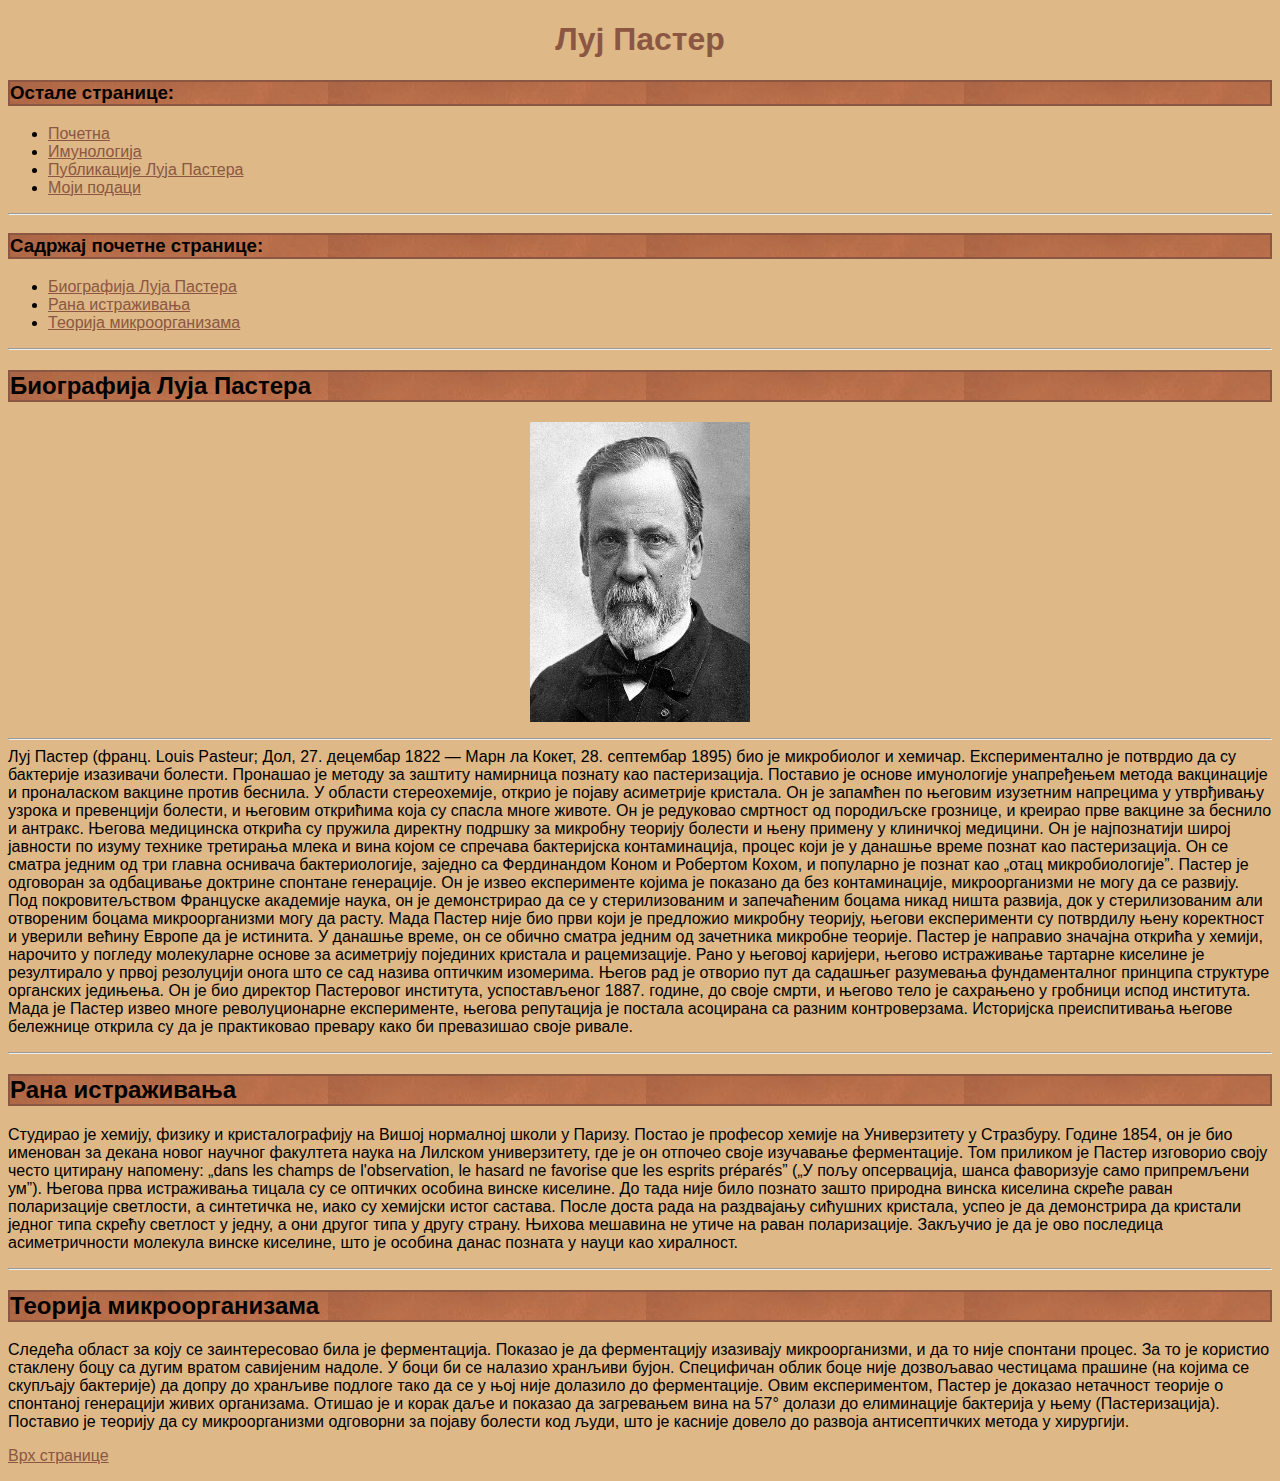
<file: index.html>
<!DOCTYPE html>
<html>
    <head>
        <meta charset="utf-8">
        <title>Luj Paster</title>
        <link rel="stylesheet" href="stilovi.css">
    </head>
    <body>
        <h1>Луј Пастер</h1>

        <h3>Остале странице:</h3>
            <ul>
                <li><a href="#">Почетна</a></li>
                <li><a href="posebne stranice/vezba5.1_Perisic_Milica.html">Имунологија</a> </li>
                <li><a href="posebne stranice/vezba5.2_Perisic_Milica.html">Публикације Луја Пастера</a></li>
                <li><a href="posebne stranice/vezba5.3_Perisic_Milica.html">Моји подаци</a></li>
            </ul>
     
        <hr>
        <h3>Садржај почетне странице:</h3>
        <ul>

        <li><a href="#Биографија">Биографија Луја Пастера</a></li>
        <li><a href="#Рана истраживања">Рана истраживања</a></li>
        <li><a href="#Теорија микроорганизама">Теорија микроорганизама</a></li>
        </ul>
        <hr>
        

        <h2 id="Биографија">Биографија Луја Пастера</h2>
        <p>
            <img style="display: block; margin-left: auto; margin-right: auto; " title="Фрнацуски микробиолог и хемичар"height="300" width="220" src="slike/Louis_Pasteur.jpg" alt="Луј Пастер">
            <hr>

            Луј Пастер (франц. Louis Pasteur; Дол, 27. децембар 1822 — Марн ла Кокет, 28. септембар 1895) био је микробиолог и хемичар. Експериментално је потврдио да су бактерије изазивачи болести. Пронашао је методу за заштиту намирница познату као пастеризација. Поставио је основе имунологије унапређењем метода вакцинације и проналаском вакцине против беснила. У области стереохемије, открио је појаву асиметрије кристала. Он је запамћен по његовим изузетним напрецима у утврђивању узрока и превенцији болести, и његовим открићима која су спасла многе животе. Он је редуковао смртност од породиљске грознице, и креирао прве вакцине за беснило и антракс. Његова медицинска открића су пружила директну подршку за микробну теорију болести и њену примену у клиничкој медицини. Он је најпознатији широј јавности по изуму технике третирања млека и вина којом се спречава бактеријска контаминација, процес који је у данашње време познат као пастеризација. Он се сматра једним од три главна оснивача бактериологије, заједно са Фердинандом Коном и Робертом Кохом, и популарно је познат као „отац микробиологије”.
            Пастер је одговоран за одбацивање доктрине спонтане генерације. Он је извео експерименте којима је показано да без контаминације, микроорганизми не могу да се развију. Под покровитељством Француске академије наука, он је демонстрирао да се у стерилизованим и запечаћеним боцама никад ништа развија, док у стерилизованим али отвореним боцама микроорганизми могу да расту. Мада Пастер није био први који је предложио микробну теорију, његови експерименти су потврдилу њену коректност и уверили већину Европе да је истинита. У данашње време, он се обично сматра једним од зачетника микробне теорије. Пастер је направио значајна открића у хемији, нарочито у погледу молекуларне основе за асиметрију појединих кристала и рацемизације. Рано у његовој каријери, његово истраживање тартарне киселине је резултирало у првој резолуцији онога што се сад назива оптичким изомерима. Његов рад је отворио пут да садашњег разумевања фундаменталног принципа структуре органских једињења.
            Он је био директор Пастеровог института, успостављеног 1887. године, до своје смрти, и његово тело је сахрањено у гробници испод института. Мада је Пастер извео многе револуционарне експерименте, његова репутација је постала асоцирана са разним контроверзама. Историјска преиспитивања његове бележнице открила су да је практиковао превару како би превазишао своје ривале.
        </p>
        <hr>
        <h2 id="Рана истраживања">Рана истраживања</h2>
        <p>Студирао је хемију, физику и кристалографију на Вишој нормалној школи у Паризу. Постао је професор хемије на Универзитету у Стразбуру. Године 1854, он је био именован за декана новог научног факултета наука на Лилском универзитету, где је он отпочео своје изучавање ферментације. Том приликом је Пастер изговорио своју често цитирану напомену: „dans les champs de l'observation, le hasard ne favorise que les esprits préparés” („У пољу опсервација, шанса фаворизује само припремљени ум”).
           Његова прва истраживања тицала су се оптичких особина винске киселине. До тада није било познато зашто природна винска киселина скреће раван поларизације светлости, а синтетичка не, иако су хемијски истог састава. После доста рада на раздвајању сићушних кристала, успео је да демонстрира да кристали једног типа скрећу светлост у једну, а они другог типа у другу страну. Њихова мешавина не утиче на раван поларизације. Закључио је да је ово последица асиметричности молекула винске киселине, што је особина данас позната у науци као хиралност.
        </p>
        <hr>
        
        <h2 id="Теорија микроорганизама">Теорија микроорганизама</h2>
        <p>
            Следећа област за коју се заинтересовао била је ферментација. Показао је да ферментацију изазивају микроорганизми, и да то није спонтани процес. За то је користио стаклену боцу са дугим вратом савијеним надоле. У боци би се налазио хранљиви бујон. Специфичан облик боце није дозвољавао честицама прашине (на којима се скупљају бактерије) да допру до хранљиве подлоге тако да се у њој није долазило до ферментације.
            Овим експериментом, Пастер је доказао нетачност теорије о спонтаној генерацији живих организама. Отишао је и корак даље и показао да загревањем вина на 57° долази до елиминације бактерија у њему (Пастеризација).
            Поставио је теорију да су микроорганизми одговорни за појаву болести код људи, што је касније довело до развоја антисептичких метода у хирургији.
        </p>
        <p><a href="#top">Врх странице</a></p>
    </body>
</html>
</file>
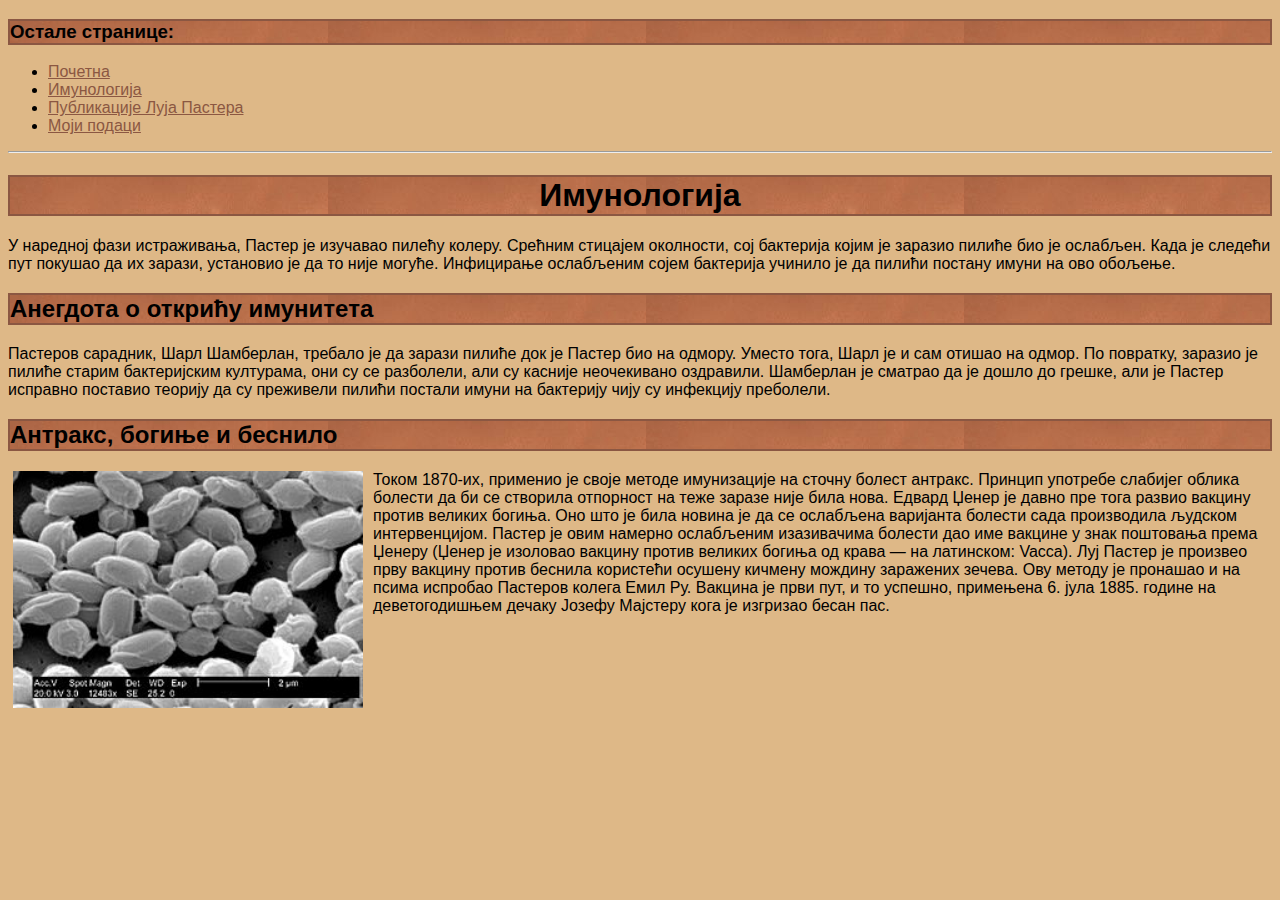
<file: posebne stranice/vezba5.1_Perisic_Milica.html>
<!DOCTYPE html>
<html>
    <head>
        <meta charset="utf-8">
        <title> Vezba 5.1 Perisic Milica</title>
        <link rel="stylesheet" href="stilovii.css">
    </head>
    <body>
        <h3>Остале странице:</h3>
        <ul>
            <li><a href="../index.html">Почетна</a></li>
            <li><a href="#">Имунологија</a> </li>
            <li><a href="vezba5.2_Perisic_Milica.html">Публикације Луја Пастера</a></li>
            <li><a href="vezba5.3_Perisic_Milica.html">Моји подаци</a></li>
        </ul>

        <hr>
        <h1>Имунологија</h1>
        <p>
            У наредној фази истраживања, Пастер је изучавао пилећу колеру. Срећним стицајем околности, сој бактерија којим је заразио пилиће био је ослабљен. Када је следећи пут покушао да их зарази, установио је да то није могуће. 
            Инфицирање ослабљеним сојем бактерија учинило је да пилићи постану имуни на ово обољење.
        </p>
        <h2>Анегдота о открићу имунитета</h2>
        <p>
            Пастеров сарадник, Шарл Шамберлан, требало је да зарази пилиће док је Пастер био на одмору. Уместо тога, Шарл је и сам отишао на одмор. По повратку, заразио је пилиће старим бактеријским културама, они су се разболели, али су касније неочекивано оздравили. Шамберлан је сматрао да је дошло до грешке,
            али је Пастер исправно поставио теорију да су преживели пилићи постали имуни на бактерију чију су инфекцију преболели.
        </p>
        <h2>Антракс, богиње и беснило</h2>
        <p>
            <img style="float: left; margin-left: 5px; margin-right: 10px;" width="350" src="slikee/antraks1.jpg" alt="Антракс">
            Током 1870-их, применио је своје методе имунизације на сточну болест антракс.
            Принцип употребе слабијег облика болести да би се створила отпорност на теже заразе није била нова. Едвард Џенер је давно пре тога развио вакцину против великих богиња. Оно што је била новина је да се ослабљена варијанта болести сада производила људском интервенцијом. Пастер је овим намерно ослабљеним изазивачима болести дао име вакцине у знак поштовања према Џенеру (Џенер је изоловао вакцину против великих богиња од крава — на латинском: Vacca).
            Луј Пастер је произвео прву вакцину против беснила користећи осушену кичмену мождину заражених зечева. Ову методу је пронашао и на псима испробао Пастеров колега Емил Ру.
            Вакцина је први пут, и то успешно, примењена 6. јула 1885. године на деветогодишњем дечаку Јозефу Мајстеру кога је изгризао бесан пас.
        </p>
        
    </body>
</html>
</file>
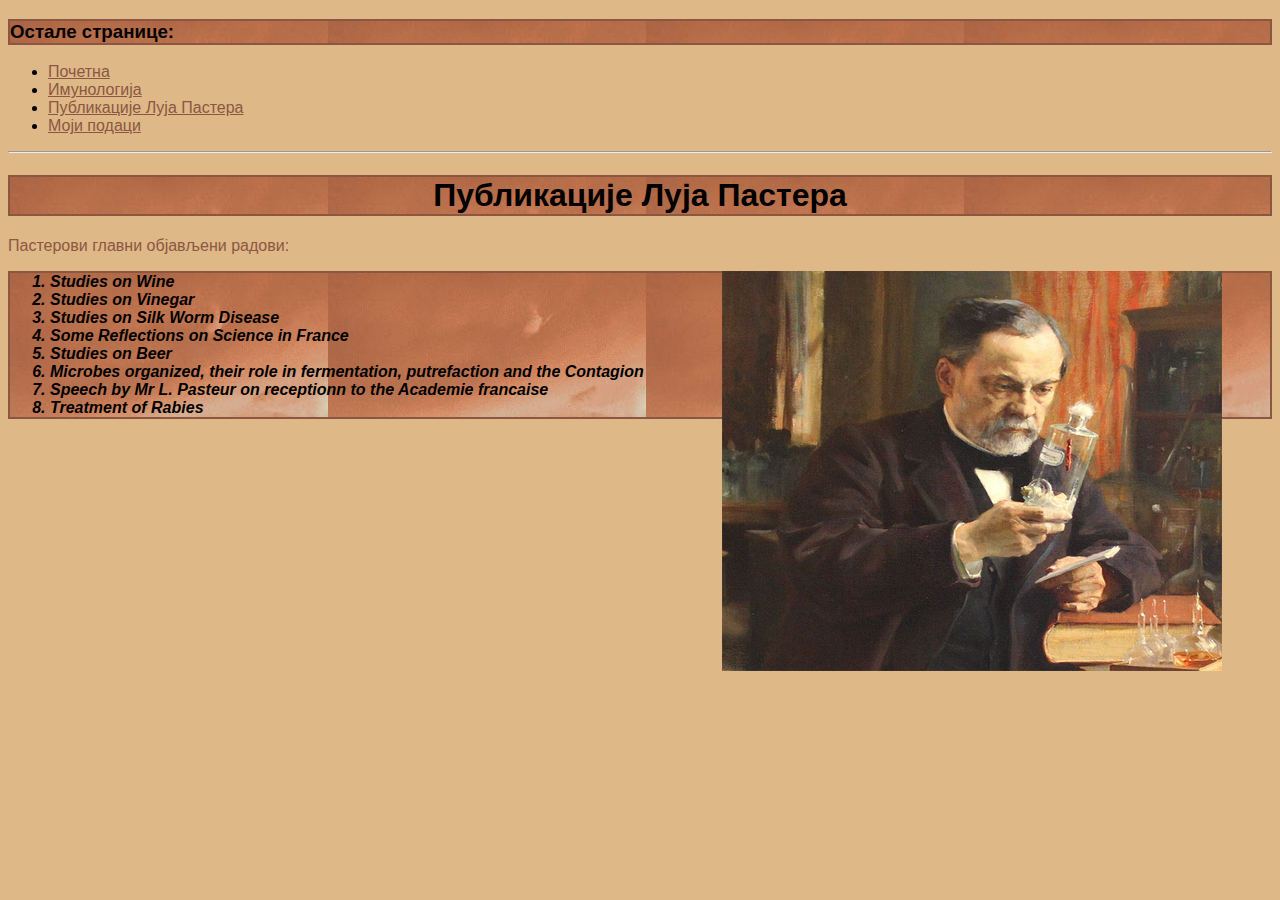
<file: posebne stranice/vezba5.2_Perisic_Milica.html>
<!DOCTYPE html>
<html>
    <head>
        <meta charset="utf-8">
        <title>vezba 5.2 Perisic Milica</title>
        <link rel="stylesheet" href="stilovii.css">
    </head>
    <body>
        <h3>Остале странице:</h3>
        <ul>
            <li><a href="../index.html">Почетна</a></li>
            <li><a href="vezba5.1_Perisic_Milica.html">Имунологија</a> </li>
            <li><a href="#">Публикације Луја Пастера</a></li>
            <li><a href="vezba5.3_Perisic_Milica.html">Моји подаци</a></li>
        </ul>

        <hr>
        <h1>Публикације Луја Пастера</h1>
        <p style="color:#8B5742"> Пастерови главни објављени радови:</p>
        
        <img style="float: right; margin-right: 50px;"src="slikee/vino.png" alt="Луј Пастер и винске студије" title="Луј Пастер и винске студије" >
        
        <ol>
            <li>Studies on Wine</li>
            <li>Studies on Vinegar</li>
            <li>Studies on Silk Worm Disease</li>
            <li>Some Reflections on Science in France</li>
            <li>Studies on Beer</li>
            <li>Microbes organized, their role in fermentation, putrefaction and the Contagion</li>
            <li>Speech by Mr L. Pasteur on receptionn to the Academie francaise</li>
            <li>Treatment of Rabies</li>
        </ol>
    
        
        
    </body>
</html>
</file>
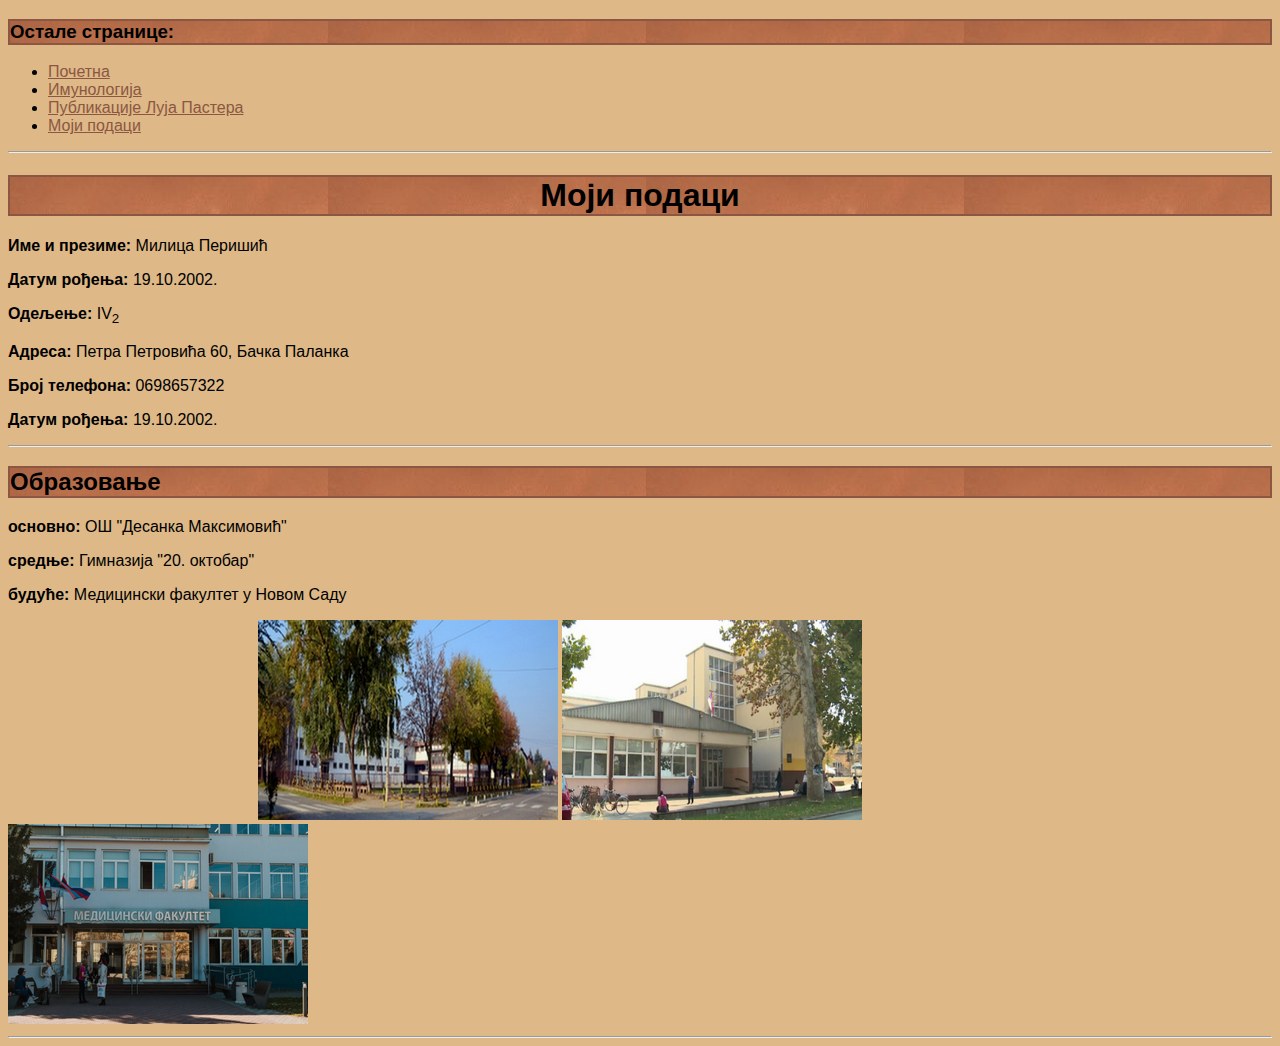
<file: posebne stranice/vezba5.3_Perisic_Milica.html>
<!DOCTYPE html>
<html>
    <head>
        <meta charset="utf-8">
        <title>vezba 5.3 Perisic Milica</title>
        <link rel="stylesheet" href="stilovii.css">
    </head>
    <body>
        <h3>Остале странице:</h3>
        <ul>
            <li><a href="../index.html">Почетна</a></li>
            <li><a href="vezba5.1_Perisic_Milica.html">Имунологија</a> </li>
            <li><a href="vezba5.2_Perisic_Milica.html">Публикације Луја Пастера</a></li>
            <li><a href="#">Моји подаци</a></li>
        </ul>
      
        
          <hr>
          <h1> Моји подаци</h1>
       
        <p> <strong> Име и презиме: </strong>  Милица Перишић </p>
        <p><strong> Датум рођења:</strong> 19.10.2002.</p> </p>
        
        <p><strong> Одељење:</strong> IV<sub>2</sub> </p>
          <p><strong> Адреса:</strong>  Петра Петровића 60, Бачка Паланка  </p>
          <p><strong> Број телефона:</strong>  0698657322 </p>
        <p><strong> Датум рођења:</strong> 19.10.2002.</p>
          <hr>
        
          <h2> Образовање</h2>
          <p> <strong>основно:</strong>  ОШ "Десанка Максимовић" </p>
          <p> <strong>средње:</strong> Гимназија "20. октобар"</p>
          <p> <strong>будуће:</strong> Медицински факултет у Новом Саду </p>
          <img style="margin-left: 250px;" src="slikee/os.PNG" alt="OŠ Desanka Maksimović"  title="OŠ Desanka Maksimović">
          <img src="slikee/gimn.PNG" alt="Gimnazija 20. oktobar" title="Gimnazija 20 oktobar">
          <img style="margin-right: 150px;" src="slikee/mfns.PNG" alt="Medicinski fakultet u Novom Sadu" title="Medicinski fakultet u Novom Sadu">
          
        
          <hr>
        
</html>
</file>
<file: stilovi.css>
body{
    background-color:burlywood;
    font-family: Arial, Helvetica, sans-serif;
}
h2{
    border-style: solid;
    border-width: 2px;
    border-color: #8B5742;
    color:black;
    background-image: url(slike/brown-aesthetic-2\ \(1\).jpg);
}
h1{
    text-align: center;
    color:#8B5742 ;
}
h3{
    background-image: url(slike/brown-aesthetic-2\ \(1\).jpg);
    border-style: solid;
    border-width: 2px;
    border-color: #8B5742;
}
a{
    color:#8B5742 ;
    font-family: Arial, Helvetica, sans-serif;

}
</file>
<file: posebne stranice/stilovii.css>
body{
    background-color:burlywood;
    font-family: Arial, Helvetica, sans-serif;
}
h2{
    border-style: solid;
    border-width: 2px;
    border-color: #8B5742;
    color:black;
    background-image:url(slikee/brown-aesthetic-2\ \(1\).jpg);
}
h1{
    text-align: center;
    color: black;
    border-style: solid;
    border-width: 2px;
    border-color: #8B5742;
    background-image: url(slikee/brown-aesthetic-2\ \(1\).jpg);
}
h3{
    background-image: url(slikee/brown-aesthetic-2\ \(1\).jpg);
    border-style: solid;
    border-width: 2px;
    border-color: #8B5742;

}


ol{border-style: solid;
    border-width: 2px;
    border-color:#8B5742;
    color:black;
    background-image: url(slikee/brown-aesthetic-2\ \(1\).jpg);
    font-weight: bold;
    font-style: italic;

}
a{

    
    color:#8B5742;
    font-family: Arial, Helvetica, sans-serif;
    
}
</file>
